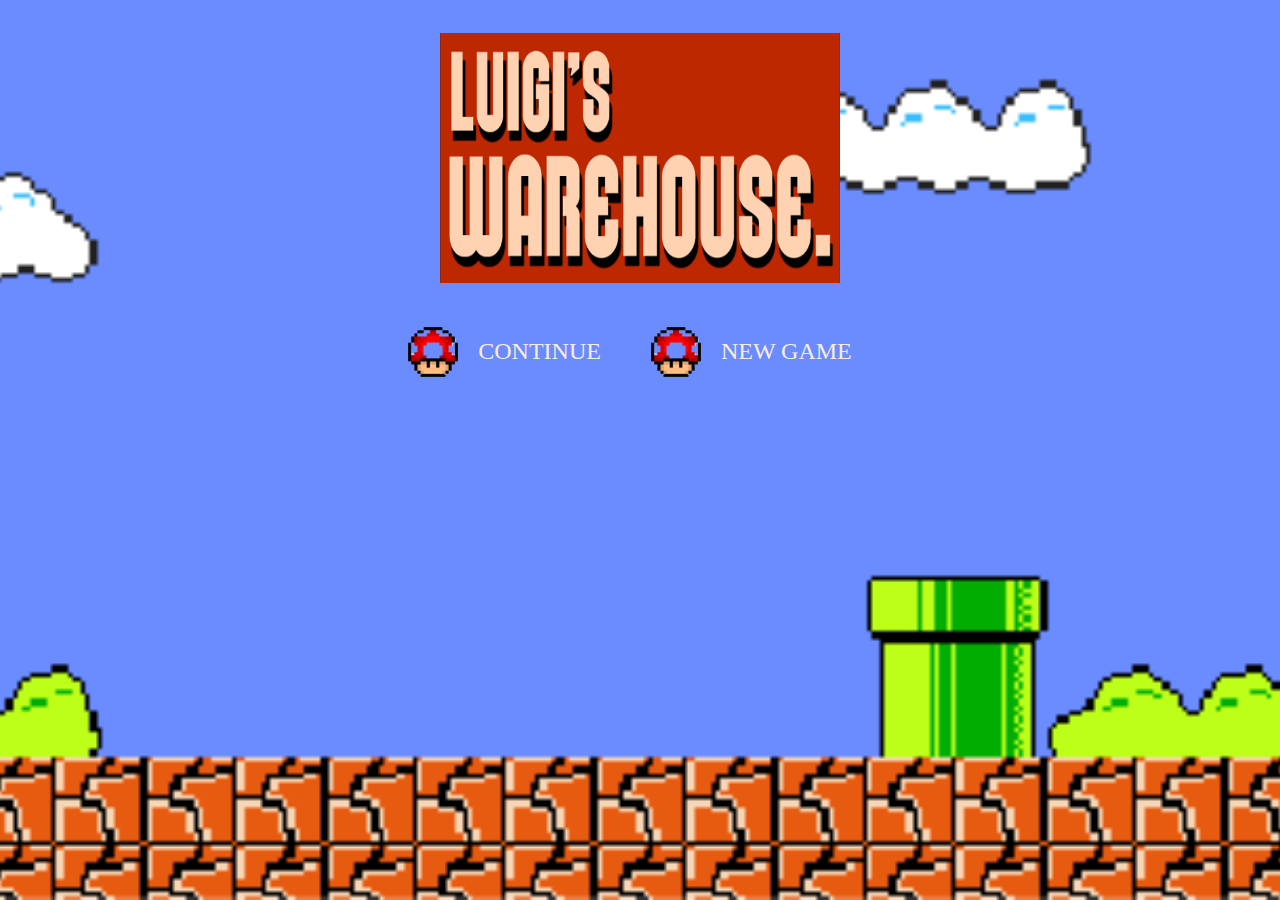
<file: index.html>
<!DOCTYPE html>
<html lang="en">
<head>
    <meta charset="UTF-8">
    <meta http-equiv="X-UA-Compatible" content="IE=edge">
    <meta name="viewport" content="width=device-width, initial-scale=1.0">
    <title>ZK Builders</title>
    <link rel="stylesheet" href="style.css">
</head>
<body>
<nav>
    <div id="nav-bar" >
        <img id="logo" style="height:250px;width:400px; margin-top:25px; margin-bottom: 20px;" src="./images/sszklogo.png">
        <!-- <h1>Inventory</h1> -->
    </div>
</nav>    
<div id="buttons-first">
    <img class="select-icon" src="./images/select-icon-removebg-preview.png">
    <a href="/login/login.html"><button class="button" style="margin-right: 40px;">CONTINUE</button></a>
    <img class="select-icon" src="./images/select-icon-removebg-preview.png">
    <a href="/signup/signup.html"><button class="button">NEW GAME</button></a>

</div>
</body>


</html>
</file>
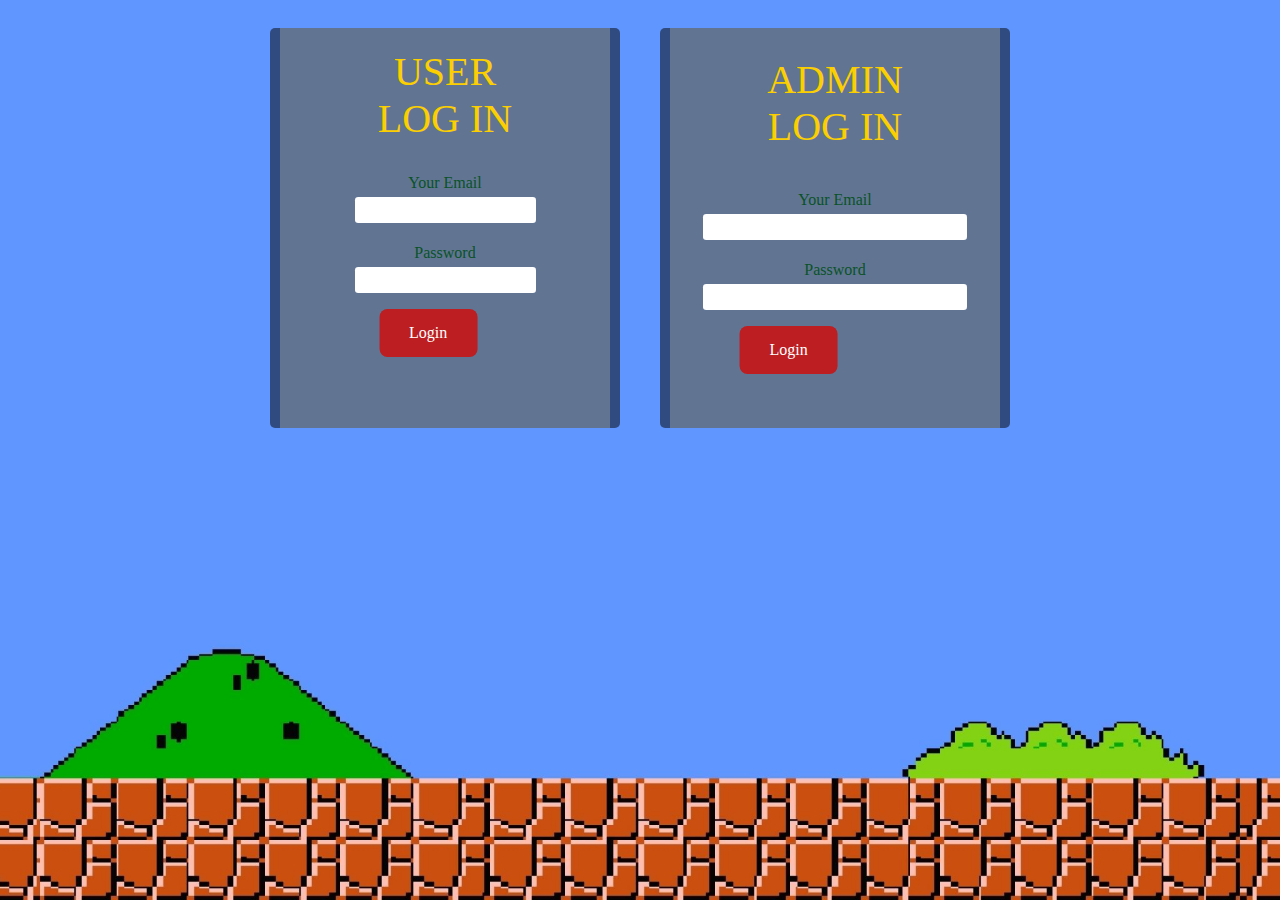
<file: pages/login/login.html>
<!DOCTYPE html>
<html lang="en">
<head>
    <meta charset="UTF-8">
    <meta http-equiv="X-UA-Compatible" content="IE=edge">
    <meta name="viewport" content="width=device-width, initial-scale=1.0">
    <title>Document</title>
    <link rel="stylesheet" href="login.css">
</head>
<body>
<div id="login-flex">
    <div> 
    <div class="signup_page" style="background-color: rgba(0, 0, 0, 0.5);">
        <div class="container ">
          <div class="sub_signup">
            <div class="col-lg-12 col-xl-11">
              <div class="card-text-black" style="border-radius: 25px;">
                <div class="card-body p-md-5">
                  <div class="row justify-content-center">
                    <div class="col-md-10 col-lg-6 col-xl-5 order-2 order-lg-1">
      
                      <p class="signup" style=" color:#FCCF00;">USER <br>LOG IN</p>
      
                      <form class="mx-1-mx-md-4">
      
                        <div class="email">
                          <i class="fas fa-envelope fa-lg me-3 fa-fw"></i>
                          <div class="form-outline flex-fill mb-0">
                            <label class="form-label" for="form3Example3c" style="margin: 5px;">Your Email</label>
                            <input type="email" id="form3Example3c" class="form-control" />
                            
                          </div>
                        </div>
      
                        <div class="email">
                          <i class="fas fa-lock fa-lg me-3 fa-fw"></i>
                          <div class="form-outline">
                            <label class="form-label" for="form3Example4c" style="margin: 5px;">Password</label>
                            <input type="password" id="form3Example4c" class="form-control" />
                            
                          </div>
                        </div>
      
                    
                        <div class="register">
                          <button type="submit" class="submit_button">Login</button>
                        </div>
      
                      </form>
      
                    </div>
                    </div>
                  </div>
                </div>
              </div>
            </div>
          </div>
        </div>
    </div>
    <div>
      <div class="signup_page" style="background-color: rgba(0, 0, 0, 0.5);">
        <div class="container ">
          <div class="sub_signup">
            <div class="col-lg-12 col-xl-11">
              <div class="card-text-black" style="border-radius: 25px;">
                <div class="card-body p-md-5">
                  <div class="row justify-content-center">
                    <div class="col-md-10 col-lg-6 col-xl-5 order-2 order-lg-1">
      
                      <p class="signup" style=" color:#FCCF00;">ADMIN LOG IN</p>
      
                      <form class="mx-1-mx-md-4">
      
                        <div class="email">
                          <i class="fas fa-envelope fa-lg me-3 fa-fw"></i>
                          <div class="form-outline flex-fill mb-0">
                            <label class="form-label" for="form3Example3c" style="margin: 5px;">Your Email</label>
                            <input type="email" id="form3Example3c" class="form-control" />
                            
                          </div>
                        </div>
      
                        <div class="email">
                          <i class="fas fa-lock fa-lg me-3 fa-fw"></i>
                          <div class="form-outline">
                            <label class="form-label" for="form3Example4c" style="margin: 5px;">Password</label>
                            <input type="password" id="form3Example4c" class="form-control" />
                            
                          </div>
                        </div>
      
                    
                        <div class="register">
                          <button type="submit" class="submit_button" style="margin-left: 20px;">Login</button>
                        </div>
      
                      </form>
      
                    </div>
                    </div>
                  </div>
                </div>
              </div>
            </div>
          </div>
        </div>
    </div> 
</div>
</body>
</html>
</file>
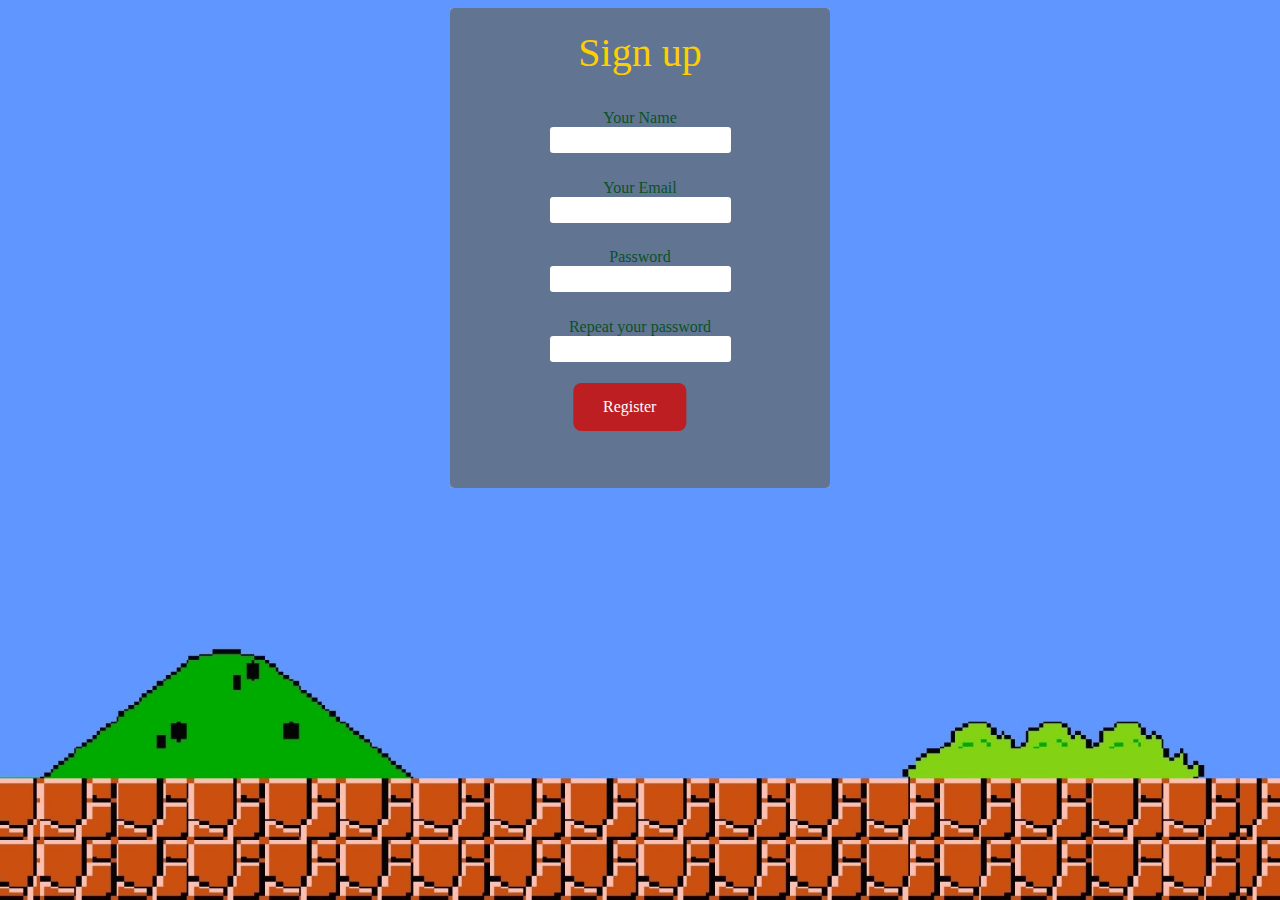
<file: pages/signup/signup.html>
<!DOCTYPE html>
<html lang="en">
<head>
  <meta charset="UTF-8">
  <meta http-equiv="X-UA-Compatible" content="IE=edge">
  <meta name="viewport" content="width=device-width, initial-scale=1.0">
  <title>ZK Builders</title>
  <link rel="stylesheet" href="signup.css">
</head>
<body>
  <section class="signup_page" style="background-color: rgba(0, 0, 0, 0.5);">
    <div class="container ">
      <div class="sub_signup">
        <div class="col-lg-12 col-xl-11">
          <div class="card-text-black" style="border-radius: 25px;">
            <div class="card-body p-md-5">
              <div class="row justify-content-center">
                <div class="col-md-10 col-lg-6 col-xl-5 order-2 order-lg-1">
  
                  <p class="signup" style=" color:#FCCF00;">Sign up</p>
  
                  <form class="mx-1-mx-md-4">
  
                    <div class="email">
                      <i class="fas fa-user fa-lg me-3 fa-fw"></i>
                      <div class="form-outline flex-fill mb-0">
                        <label class="form-label" for="form3Example1c">Your Name</label>
                        <input type="text" id="form3Example1c" class="form-control" />
                       
                      </div>
                    </div>
  
                    <div class="email">
                      <i class="fas fa-envelope fa-lg me-3 fa-fw"></i>
                      <div class="form-outline flex-fill mb-0">
                        <label class="form-label" for="form3Example3c">Your Email</label>
                        <input type="email" id="form3Example3c" class="form-control" />
                        
                      </div>
                    </div>
  
                    <div class="email">
                      <i class="fas fa-lock fa-lg me-3 fa-fw"></i>
                      <div class="form-outline">
                        <label class="form-label" for="form3Example4c">Password</label>
                        <input type="password" id="form3Example4c" class="form-control" />
                        
                      </div>
                    </div>
  
                    <div class="email">
                      <i class="fas fa-key fa-lg me-3 fa-fw"></i>
                      <div class="form-outline flex-fill mb-0">
                        <label class="form-label" for="form3Example4cd">Repeat your password</label>
                        <input type="password" id="form3Example4cd" class="form-control" />
                      
                      </div>
                    </div>
  
                  
  
                    <div class="register">
                      <button type="submit" class="submit_button">Register</button>
                    </div>
  
                  </form>
  
                </div>
                </div>
              </div>
            </div>
          </div>
        </div>
      </div>
    </div>
  </section>
</body>
</html>
</file>
<file: style.css>
body{
    background:url("./images/pipes_ingame.png") no-repeat center center fixed; 
    -webkit-background-size: cover;
    -moz-background-size: cover;
    -o-background-size: cover;
    background-size: cover;
}

#nav-bar{
    display: flex;
    flex-direction: row; 
    justify-content: center;
    align-items: center;
    flex-wrap: wrap;
}

#logo{
    height: 100px;
    width:100px;
    margin: 0px;
}

#buttons-first{
    display: flex;
    flex-direction: row;
    flex-wrap: wrap;
    align-items: center;
    justify-content: center;
    margin-top: 15px;
}
.button{
    background-color: transparent;
    border: 0px;
    margin: 10px;
    padding: 10px;
    font-family:fantasy;
    font-weight:lighter;
    font-size: x-large;
    color: antiquewhite;
    cursor:grab;
    
 
}

.button:hover{
    color: brown;
    transform: scale(1.2);
}

.select-icon{
    height: 50px;
    width: 50px;
}

a:link{
    text-decoration: none;
    color: white;
}

a:visited {
    color: white;
    
}

a:hover {
    color: brown;
    
}

a:active {
    color:white;
}
</file>
<file: pages/login/login.css>
/* register */
body{
    background:url("/images/bg2.jpg") no-repeat center center fixed; 
    -webkit-background-size: cover;
    -moz-background-size: cover;
    -o-background-size: cover;
    background-size: cover;
}
.signup_page {
    width: 350px;
    border-radius: 5px;
    font-family: fantasy;
    color: #095227;
    margin: 20px;
  }
  
  .card-text-black {
    display: flex;
    flex-direction: column;
    justify-content: space-evenly;
    align-items: center;
   
  }
  
  .container {
    height: 25rem;
    margin: 10px;
    background-color: rgba(145, 160, 168, 0.5);
    font-family: fantasy;
    
    
    
  }
  .signup {
    font-size: 40px;
    text-align: center;
    margin: 10%;
  
  }
  
  .sub_signup {
    display: flex;
    justify-content: center;
    align-items: center;
    height: 100;
    

  }
  
  .form-control{
    background-color: #ffffff;
    height: 1.5rem;
    border: none;
    border-radius: .2rem;
  }
  
  .email {
    padding: 0.5rem;
    display: flexbox;
    flex-direction: column;
    align-items: center;
    justify-content: space-between;
    text-align: center;
  }
  
  .form-outline {
    display: flex;
    flex-direction: column;
  }
  .mx-1-mx-md-4 {
    justify-content: center;
    align-items: center;
  }
  
  .submit_button {
    background-color: #cb0f0fda;
    border: none;
    color: #ffffff;
    font-family: fantasy;
    padding: 15px 30px;
    border-radius: 0.5rem;
    text-align: center;
    text-decoration: none;
    display: inline-block;
    font-size: 16px;
    margin: .5rem;
    position: absolute;
    transform: translateX(+25%);
  }
  
button:hover{
    cursor: grab;
       
}

#login-flex{
    display:flex;
    flex-direction: row;
    justify-content: center;
    
}
</file>
<file: pages/signup/signup.css>
/* register */
body{
  background:url("/images/bg2.jpg") no-repeat center center fixed; 
  -webkit-background-size: cover;
  -moz-background-size: cover;
  -o-background-size: cover;
  background-size: cover;
}
.signup_page {
  width: 30%;
  border-radius: 5px;
  font-family: fantasy;
  color: #095227;
  margin: auto;
}

.card-text-black {
  display: flex;
  flex-direction: column;
  justify-content: space-evenly;
  align-items: center;
}

.container {
  height: 30rem;
  margin: px;
  background-color: rgba(145, 160, 168, 0.5);
  font-family: fantasy;
}
.signup {
  font-size: 40px;
  text-align: center;
  margin: 10%;

}

.sub_signup {
  display: flex;
  justify-content: center;
  align-items: center;
  height: 100;
}

.form-control{
  background-color: #ffffff;
  height: 1.5rem;
  border: none;
  border-radius: .2rem;
}

.email {
  padding: 0.8rem;
  display: flexbox;
  flex-direction: column;
  align-items: center;
  justify-content: space-between;
  text-align: center;
}

.form-outline {
  display: flex;
  flex-direction: column;
}
.mx-1-mx-md-4 {
  justify-content: center;
  align-items: center;
}

.submit_button {
  background-color: #cb0f0fda;
  border: none;
  color: #ffffff;
  font-family: fantasy;
  padding: 15px 30px;
  border-radius: 0.5rem;
  text-align: center;
  text-decoration: none;
  display: inline-block;
  font-size: 16px;
  margin: .5rem;
  position: absolute;
  transform: translateX(+25%);
}
button:hover{
  cursor: grab;
  
}
</file>
